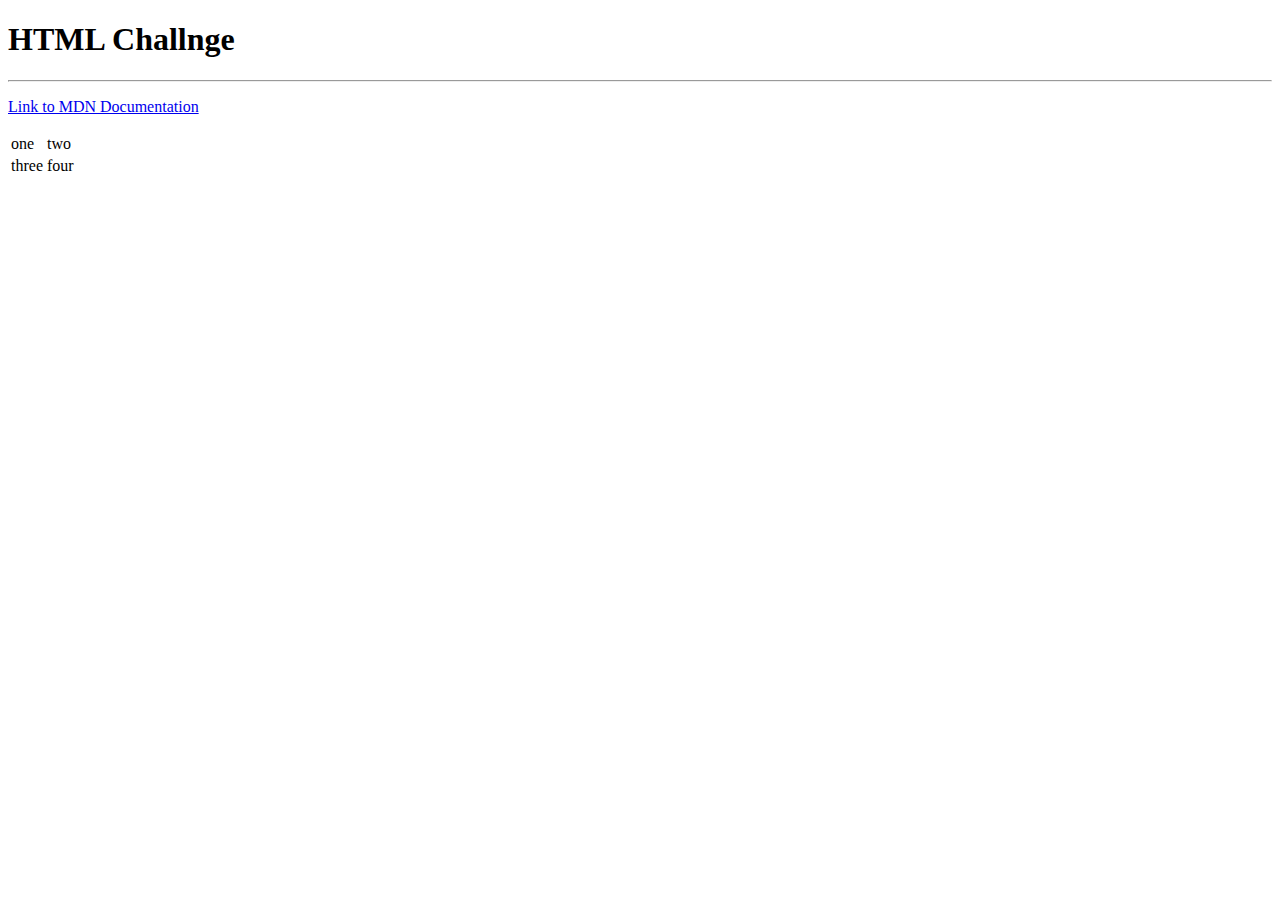
<file: excercise.html>
<!DOCTYPE html>
<html lang="en" dir="ltr">
  <head>
    <meta charset="utf-8">
    <title></title>
  </head>
  <body>
    <h1>HTML Challnge</h1>
    <hr>
    <p><a href="https://developer.mozilla.org/en-US/docs/Web/HTML">Link to MDN Documentation</a></p>
    <table>
      <tr>
        <td>one</td>
        <td>two</td>
      </tr>
      <tr>
        <td>three</td>
        <td>four</td>
      </tr>
    </table>

  </body>
</html>
</file>
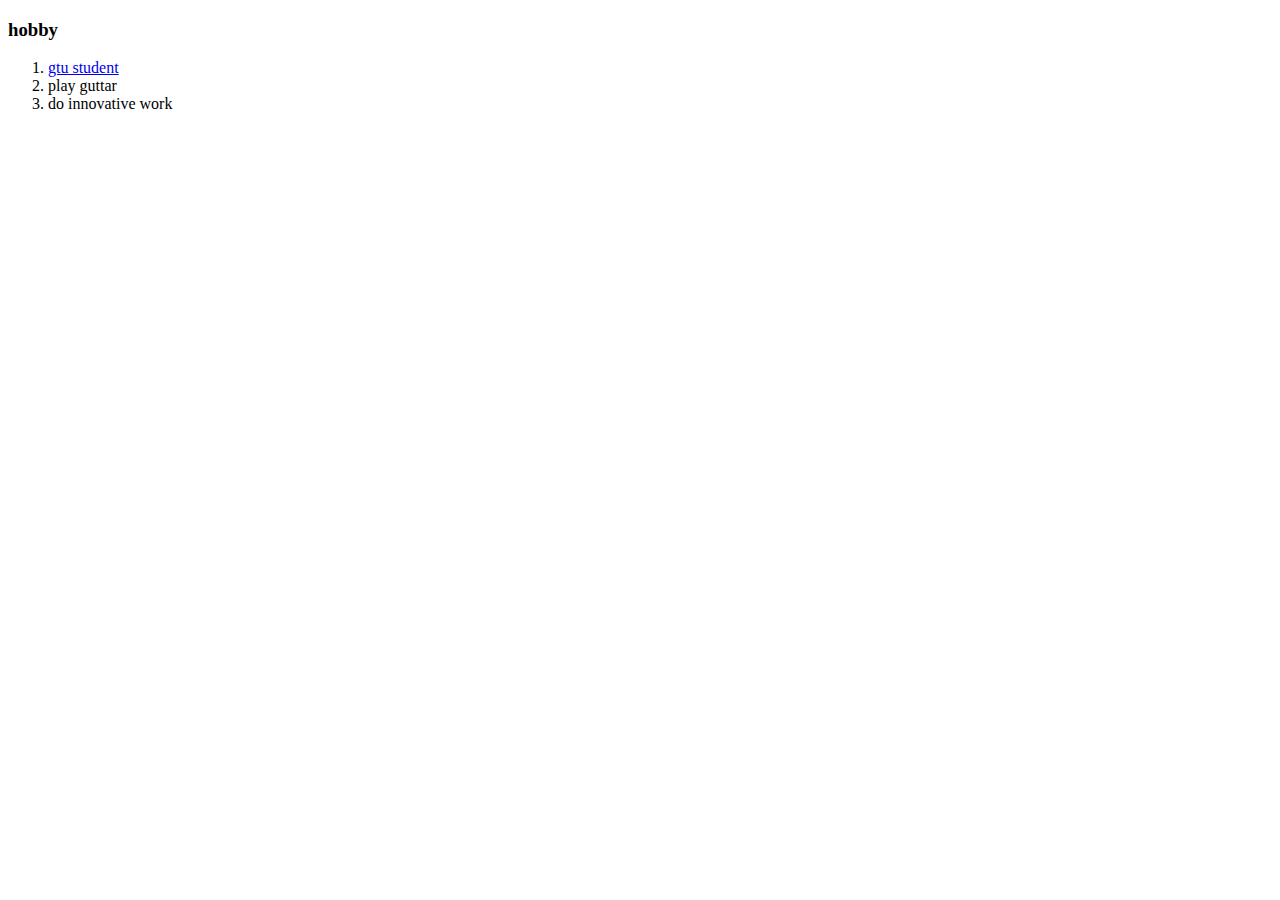
<file: hobbys.html>
<!DOCTYPE html>
<html lang="en" dir="ltr">
  <head>
    <meta charset="utf-8">
    <title></title>
    <link rel="stylesheet" href="C:\Users\MILAN\OneDrive\Desktop\web devepment\css\style.css">
  </head>
  <body>
    <h3>hobby</h3>
    <ol>
      <li><a href="https://www.gtu.ac.in/">gtu student</a></li>
      <li>play guttar</li>
      <li>do innovative work</li>
    </ol>

  </body>
</html>
</file>
